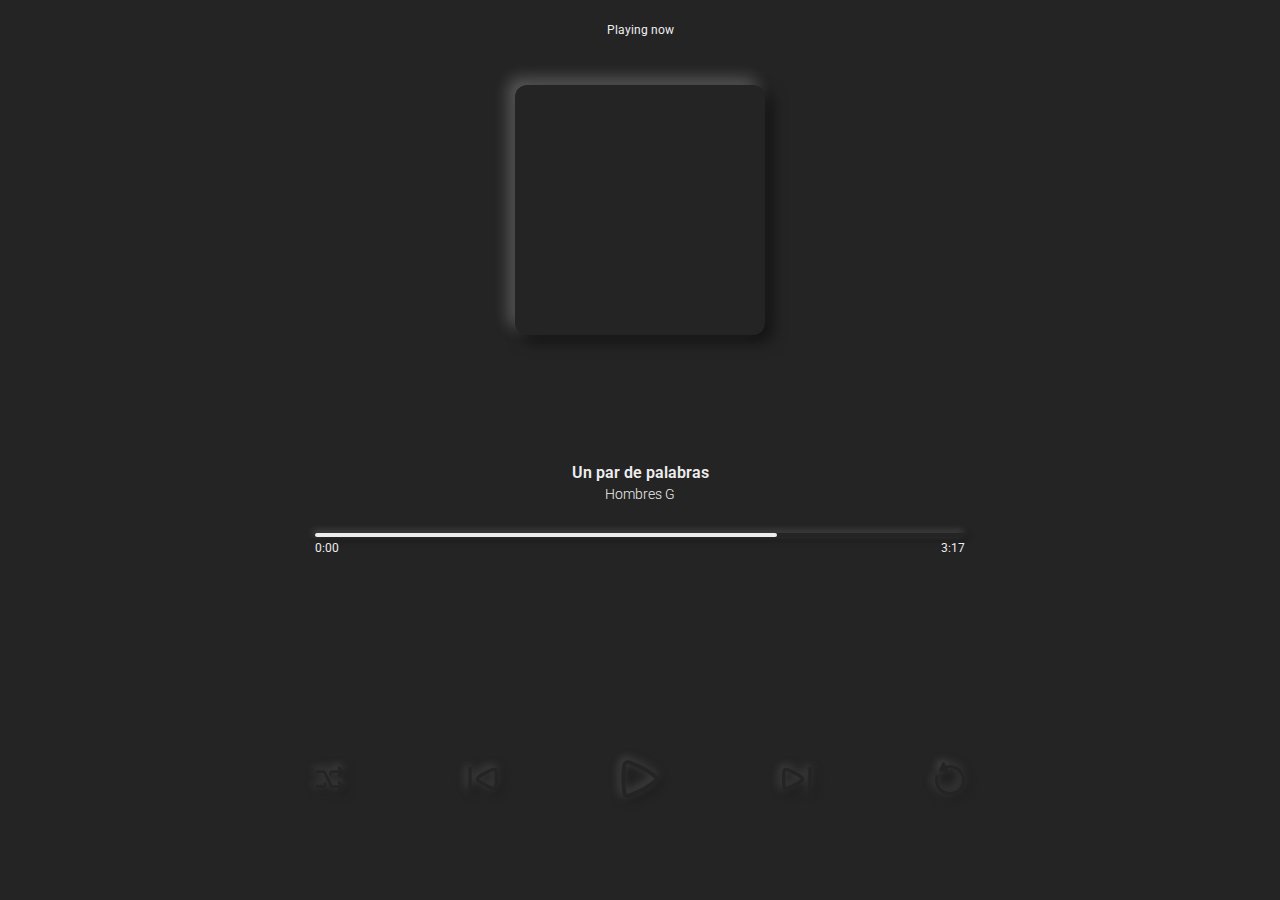
<file: index.html>
<!DOCTYPE html>
<html lang="en">
<head>
    <meta charset="UTF-8">
    <meta http-equiv="X-UA-Compatible" content="IE=edge">
    <meta name="viewport" content="width=device-width, initial-scale=1.0">
    <link rel="stylesheet" href="./style.css">
    <title>Music player</title>
</head>
<body>
    <div class="wrapper">
        <header class="header">
            <p>Playing now</p>
        </header>
        <section class="cards">
            <div></div>
        </section>
        <section class="progress-bar">
            <div>
                <h1>Un par de palabras</h1>
                <p>Hombres G</p>
                <progress value="71" max="100"></progress>
                <div>
                    <p>0:00</p>
                    <p>3:17</p>
                </div>
            </div>
        </section>
        <footer class="buttons">
            <img src="./icons/shuffle.svg" alt="Shuffle icon">
            <img src="./icons/skip-prev.svg" alt="Skip-prev icon">
            <img src="./icons/play.svg" alt="Play icon">
            <img src="./icons/skip-next.svg" alt="Skip-next icon">
            <img src="./icons/repeat.svg" alt="Repeat icon">
        </footer>
    </div>
</body>
</html>
</file>
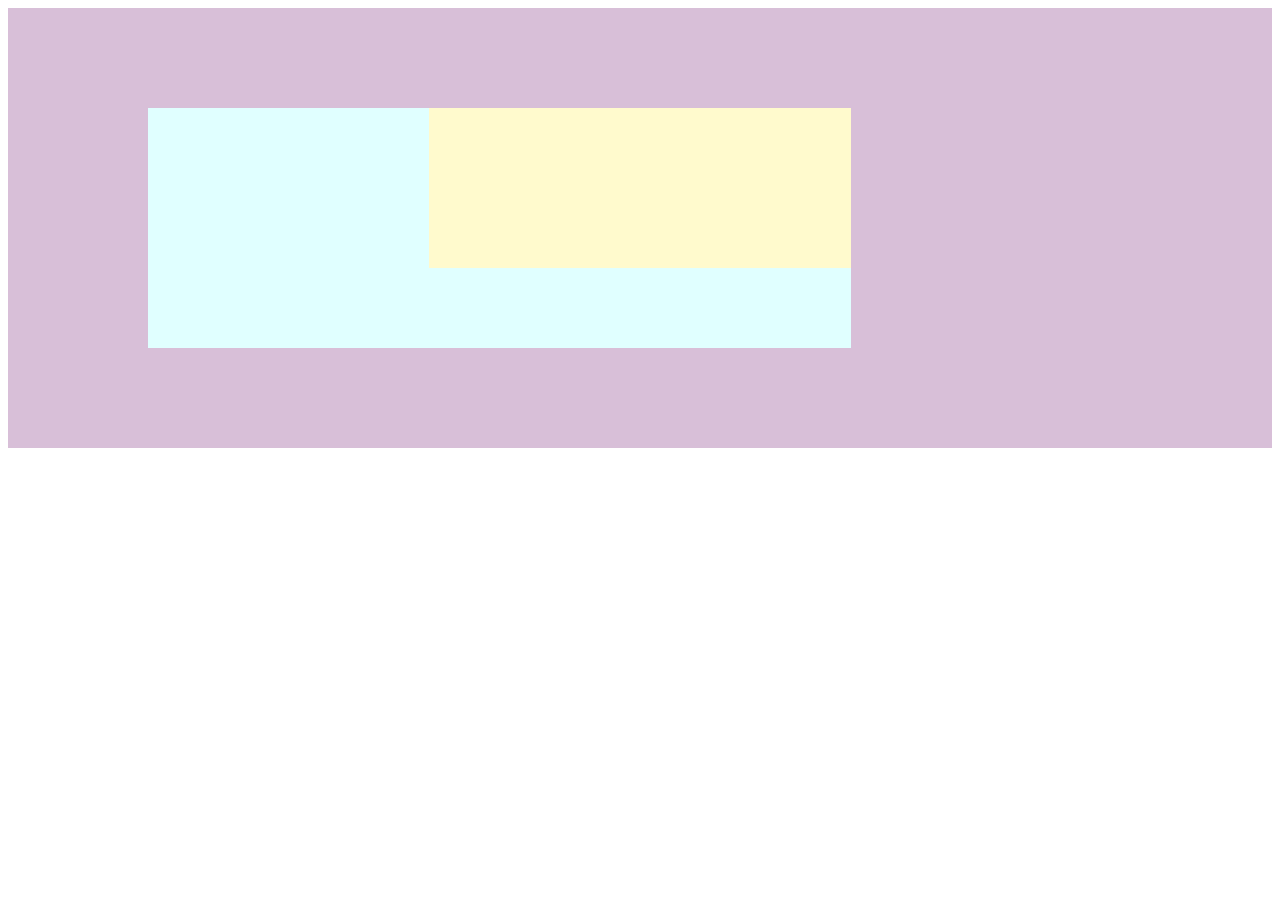
<file: subgrid/index.html>
<!DOCTYPE html>
<html lang="en">
<head>
    <meta charset="UTF-8">
    <meta http-equiv="X-UA-Compatible" content="IE=edge">
    <meta name="viewport" content="width=device-width, initial-scale=1.0">
    <title>Document</title>
    <style>
        .container {
            background: thistle;
            display: grid;
            grid-template-columns: repeat(9, 1fr);
            grid-template-rows: repeat(4, minmax(100px, auto));
        }
        .item {
            background-color: lightcyan;
            display: grid;
            grid-column: 2 / 7;
            grid-row: 2 / 4;
            grid-template-columns: subgrid;
            grid-template-rows: repeat(3, 80px);
        }
        .subitem {
            background-color: lemonchiffon;
            grid-column: 3 / 6;
            grid-row: 1 / 3;
        }
    </style>
</head>
<body>
    <div class="container">
        <div class="item">
            <div class="subitem">

            </div>
        </div>
    </div>
</body>
</html>
</file>
<file: style.css>
@import url('https://fonts.googleapis.com/css2?family=Roboto:wght@100&display=swap');

:root {
  --black: #242424;
  --shadow: rgba(0, 0, 0, 0.5);
  --light: rgba(250, 250, 250, 0.25);
  --color-text: #EEEEEE;
}

* {
    box-sizing: border-box;
    margin: 0;
    padding: 0;
}

html {
    font-size: 62.5%;
}

body {
  margin: 0;
  background: var(--black);
  color: var(--color-text);
  font-family: 'Roboto', sans-serif;
}

.wrapper {
    display: grid;
    grid-template-rows: 60px 300px repeat(2, auto);
    height: 100vh;
}

.header {
    display: flex;
    justify-content: center;
    align-items: center;
}

.header p {
    font-size: 1.2rem;
}

.cards {
    display: flex;
    justify-content: center;
    align-items: center;
}

.cards div {
    width: 250px;
    height: 250px;
    border-radius: 12px;
    box-shadow: 7px 7px 15px var(--shadow),
                -7px -7px 15px var(--light);
    background-image: url(https://images-na.ssl-images-amazon.com/images/I/51Sm2fLVJ9L._SY445_SX342_QL70_ML2_.jpg);
    background-size: cover;
    background-position: center;
    background-repeat: no-repeat;
}

.progress-bar {
    display: flex;
    justify-content: center;
    align-items: center;
}

.progress-bar div:nth-child(1) h1 {
    font-size: 1.6rem;
    font-weight: 600;
    text-align: center;
}

.progress-bar div:nth-child(1) > p {
    font-size: 1.4rem;
    font-weight: 300;
    text-align: center;
    margin-block-start: 4px;
    margin-block-end: 24px;
}

.progress-bar div:nth-child(1) progress {
    width: 80vw;
    max-width: 650px;
    height: 4px;
    box-shadow: -2px -2px 7px var(--light), 
                2px 2px 7px var(--shadow);
    appearance: none;
}

.progress-bar div:nth-child(1) progress::-webkit-progress-bar {
    background-color: var(--black);
    border-radius: 10px;
}

.progress-bar div:nth-child(1) progress::-webkit-progress-value {
    background-color: var(--color-text);
    border-radius: 10px;
}

.progress-bar div:nth-child(1) div {
    width: 80vw;
    max-width: 650px;
    display: flex;
    justify-content: space-between;
    margin-block-start: 4px;
}

.progress-bar div:nth-child(1) div p {
    font-size: 1.2rem;
}

.buttons {
    place-self: center;
    width: 80%;
    max-width: 650px;
    display: flex;
    justify-content: space-between;
}

.buttons img {
    cursor: pointer;
}

.buttons img:nth-child(1) {
    width: 30px;
    filter: drop-shadow(-2px -2px 4px var(--light))
            drop-shadow(2px 2px 4px var(--shadow));
}

.buttons img:nth-child(2) {
    width: 30px;
    filter: drop-shadow(-2px -2px 4px var(--light))
            drop-shadow(2px 2px 4px var(--shadow));
}

.buttons img:nth-child(3) {
    width: 38px;
    filter: drop-shadow(-2px -2px 4px var(--light))
            drop-shadow(2px 2px 4px var(--shadow));
}

.buttons img:nth-child(4) {
    width: 30px;
    filter: drop-shadow(-2px -2px 4px var(--light))
            drop-shadow(2px 2px 4px var(--shadow));
}

.buttons img:nth-child(5) {
    width: 30px;
    filter: drop-shadow(-2px -2px 4px var(--light))
            drop-shadow(2px 2px 4px var(--shadow));
}
</file>
